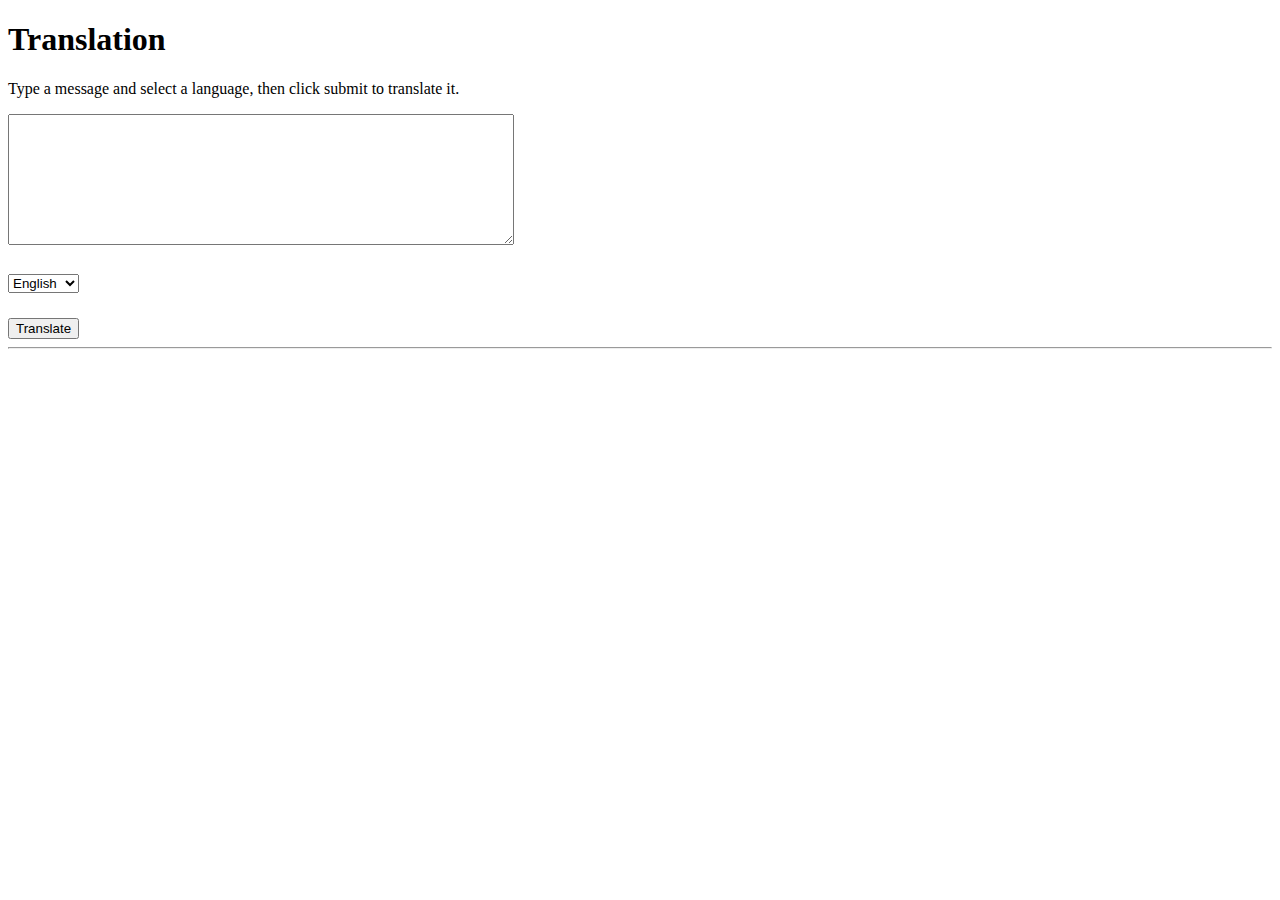
<file: portfolio/src/main/webapp/translate.html>
<!DOCTYPE html>
<html>
  <head>
    <meta charset="UTF-8">
    <title>Translation</title>

    <script>
      function requestTranslation() {
        const text = document.getElementById('text').value;
        const languageCode = document.getElementById('language').value;

        const resultContainer = document.getElementById('result');
        resultContainer.innerText = 'Loading...';

        const params = new URLSearchParams();
        params.append('text', text);
        params.append('languageCode', languageCode);

        fetch('/translate', {
          method: 'POST',
          body: params
        }).then(response => response.text())
        .then((translatedMessage) => {
          resultContainer.innerText = translatedMessage;
        });
      }
    </script>

    <style>
      #text {
        width: 500px;
        height: 125px;
      }

      #language {
        display: block;
        margin-top: 25px;
        margin-bottom: 25px;
      }
    </style>

  </head>
  <body>
    <h1>Translation</h1>
    <p>Type a message and select a language, then click submit to translate it.</p>

    <textarea id="text"></textarea>

    <select id="language">
      <option value="es">English</option>
      <option value="zh">Chinese</option>
      <option value="es">Spanish</option>
      <option value="hi">Hindi</option>
      <option value="ar">Arabic</option>
    </select>

    <button onclick="requestTranslation();">Translate</button>

    <hr/>
    <div id="result"></div>
  </body>
</html>
</file>
